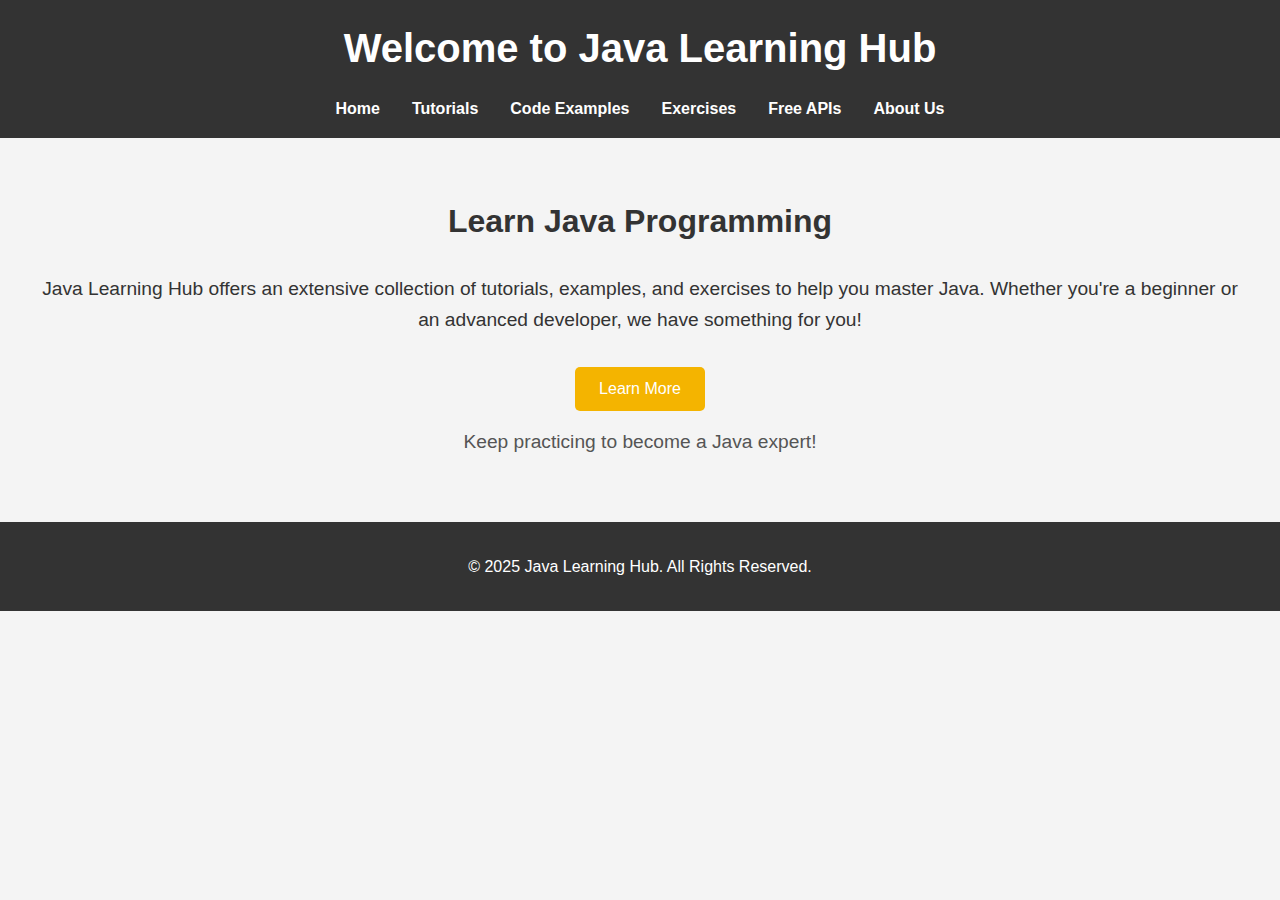
<file: index.html>
<!DOCTYPE html>
<html lang="en">
<head>
    <meta charset="UTF-8">
    <meta name="viewport" content="width=device-width, initial-scale=1.0">
    <meta name="description" content="Learn Java programming with comprehensive tutorials, code examples, and interactive exercises.">
    <meta name="keywords" content="Java, programming, tutorials, exercises, coding">
    <meta name="author" content="Java Learning Hub">
    <title>Java Learning Hub</title>
    <link rel="stylesheet" href="css/style.css">
</head>
<body>
    <header>
        <h1>Welcome to Java Learning Hub</h1>
        <nav>
            <ul>
                <li><a href="index.html">Home</a></li>
                <li><a href="tutorials.html">Tutorials</a></li>
                <li><a href="examples.html">Code Examples</a></li>
                <li><a href="exercises.html">Exercises</a></li>
                <li><a href="api.html">Free APIs</a></li>
                <li><a href="about.html">About Us</a></li>
            </ul>
        </nav>
    </header>
    <main>
        <section id="intro">
            <h2>Learn Java Programming</h2>
            <p>Java Learning Hub offers an extensive collection of tutorials, examples, and exercises to help you master Java. Whether you're a beginner or an advanced developer, we have something for you!</p>
            <button onclick="learnMore()">Learn More</button>
        </section>
    </main>
    <footer>
        <p>&copy; 2025 Java Learning Hub. All Rights Reserved.</p>
    </footer>
    <script src="js/script.js"></script>
</body>
</html>
</file>
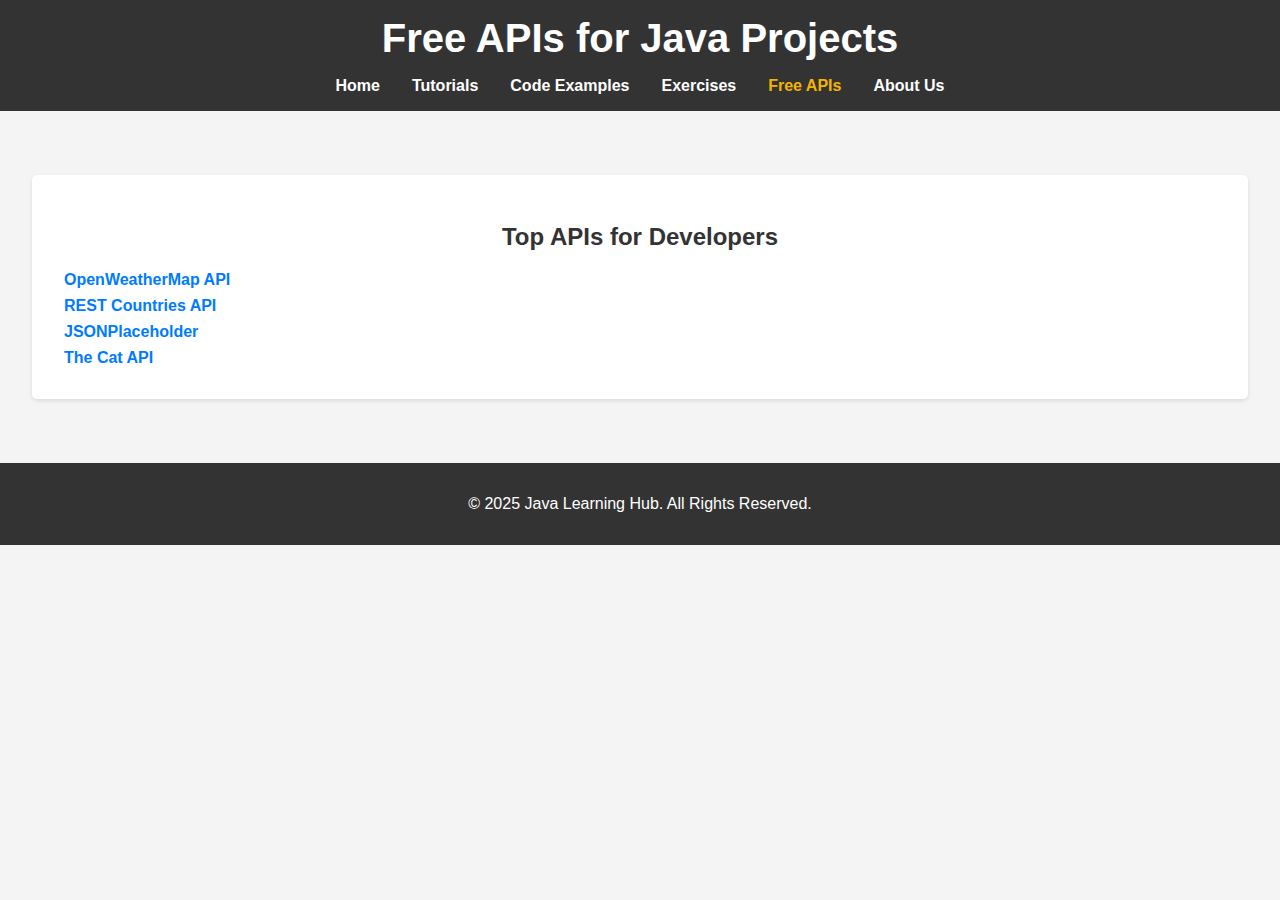
<file: api.html>
<!DOCTYPE html>
<html lang="en">
<head>
    <meta charset="UTF-8">
    <meta name="viewport" content="width=device-width, initial-scale=1.0">
    <meta name="description" content="Access free APIs to integrate into your Java projects.">
    <meta name="keywords" content="Java APIs, free APIs, API integration">
    <meta name="author" content="Java Learning Hub">
    <title>Free APIs - Java Learning Hub</title>
    <link rel="stylesheet" href="css/api.css">
</head>
<body>
    <header>
        <h1>Free APIs for Java Projects</h1>
        <nav>
            <ul>
                <li><a href="index.html">Home</a></li>
                <li><a href="tutorials.html">Tutorials</a></li>
                <li><a href="examples.html">Code Examples</a></li>
                <li><a href="exercises.html">Exercises</a></li>
                <li><a href="api.html" class="active">Free APIs</a></li>
                <li><a href="about.html">About Us</a></li>
            </ul>
        </nav>
    </header>
    <main>
        <section>
            <h2>Top APIs for Developers</h2>
            <ul>
                <li><a href="#">OpenWeatherMap API</a></li>
                <li><a href="#">REST Countries API</a></li>
                <li><a href="#">JSONPlaceholder</a></li>
                <li><a href="#">The Cat API</a></li>
            </ul>
        </section>
    </main>
    <footer>
        <p>&copy; 2025 Java Learning Hub. All Rights Reserved.</p>
    </footer>
</body>
</html>
</file>
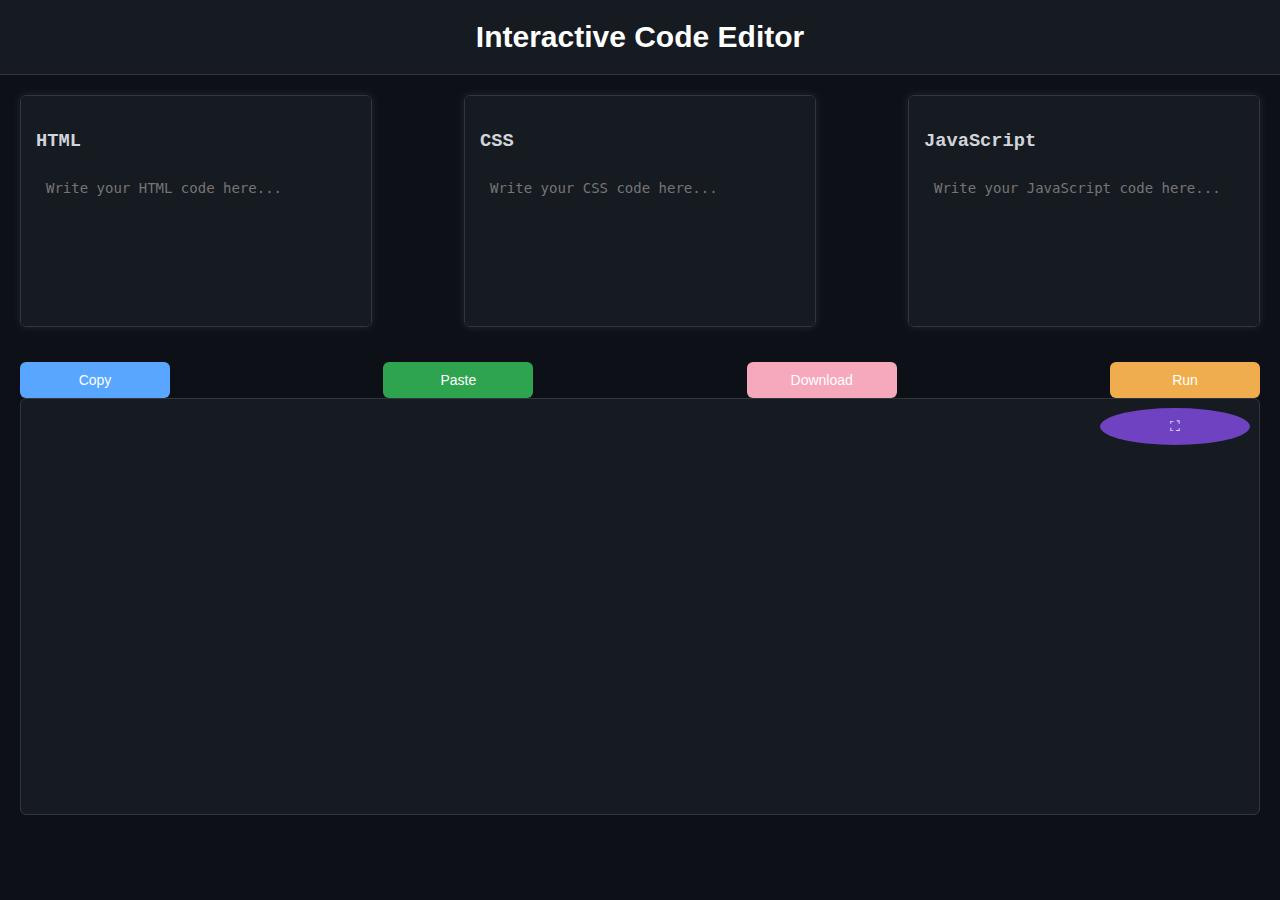
<file: code.html>
<!DOCTYPE html>
<html lang="en">
<head>
    <meta charset="UTF-8">
    <meta name="viewport" content="width=device-width, initial-scale=1.0">
    <title>Code Editor</title>
    <style>
        body {
            font-family: 'Helvetica Neue', Arial, sans-serif;
            background-color: #0d1117;
            color: #c9d1d9;
            margin: 0;
            padding: 0;
            overflow: hidden;
        }

        header {
            background-color: #161b22;
            padding: 20px;
            text-align: center;
            border-bottom: 1px solid #30363d;
        }

        h1 {
            color: #ffffff;
            font-size: 30px;
            margin: 0;
        }

        .container {
            display: flex;
            flex-direction: column;
            height: 80vh;
            overflow-y: auto;
            padding: 20px;
        }

        .editor-container {
            display: flex;
            gap: 15px;
            flex-wrap: wrap;
            justify-content: space-between;
            margin-bottom: 20px;
        }

        .editor {
            width: 100%;
            max-width: 320px;
            background-color: #161b22;
            border-radius: 6px;
            padding: 15px;
            height: 200px;
            color: #d1d5da;
            font-family: 'Courier New', Courier, monospace;
            border: 1px solid #30363d;
            box-shadow: 0 0 10px rgba(255, 255, 255, 0.1);
            overflow-y: auto;
        }

        .output-container {
            position: relative;
            width: 100%;
            height: 60vh;
        }

        .output {
            background-color: #161b22;
            border-radius: 6px;
            border: 1px solid #30363d;
            color: #d1d5da;
            height: 100%;
            display: flex;
            justify-content: center;
            align-items: center;
            box-sizing: border-box;
        }

        iframe {
            width: 100%;
            height: 100%;
            border: none;
            border-radius: 6px;
        }

        .buttons {
            display: flex;
            justify-content: space-between;
            gap: 10px;
            margin-top: 15px;
            flex-wrap: wrap;
        }

        button {
            padding: 10px 20px;
            border: none;
            border-radius: 6px;
            font-size: 14px;
            cursor: pointer;
            transition: background-color 0.3s, transform 0.2s;
            width: 100%;
            max-width: 150px;
        }

        button:hover {
            transform: scale(1.05);
        }

        .copy-btn {
            background-color: #58a6ff;
            color: #fff;
        }

        .paste-btn {
            background-color: #2ea44f;
            color: #fff;
        }

        .download-btn {
            background-color: #f6a9bc;
            color: #fff;
        }

        .run-btn {
            background-color: #f0ad4e;
            color: #fff;
        }

        .input-area {
            width: 100%;
            height: 100%;
            color: #dcdcdc;
            background-color: #161b22;
            border: none;
            border-radius: 5px;
            padding: 10px;
            font-size: 14px;
            resize: none;
            box-sizing: border-box;
        }

        .fullscreen-btn {
            position: absolute;
            top: 10px;
            right: 10px;
            padding: 10px;
            background-color: #6f42c1;
            color: #fff;
            border: none;
            border-radius: 50%;
            cursor: pointer;
        }

        .fullscreen-btn:hover {
            background-color: #5a3f9b;
        }
    </style>
</head>
<body>
    <header>
        <h1>Interactive Code Editor</h1>
    </header>
    <div class="container">
        <div class="editor-container">
            <div class="editor">
                <h3>HTML</h3>
                <textarea id="html-code" class="input-area" placeholder="Write your HTML code here..."></textarea>
            </div>
            <div class="editor">
                <h3>CSS</h3>
                <textarea id="css-code" class="input-area" placeholder="Write your CSS code here..."></textarea>
            </div>
            <div class="editor">
                <h3>JavaScript</h3>
                <textarea id="js-code" class="input-area" placeholder="Write your JavaScript code here..."></textarea>
            </div>
        </div>

        <div class="buttons">
            <button class="copy-btn" onclick="copyCode()">Copy</button>
            <button class="paste-btn" onclick="pasteCode()">Paste</button>
            <button class="download-btn" onclick="downloadCode()">Download</button>
            <button class="run-btn" onclick="runCode()">Run</button>
        </div>

        <div class="output-container">
            <div class="output" id="output-area">
                <iframe id="output-frame"></iframe>
                <button class="fullscreen-btn" onclick="toggleFullScreen()">⛶</button>
            </div>
        </div>
    </div>

    <script>
        function runCode() {
            const htmlCode = document.getElementById("html-code").value;
            const cssCode = `<style>${document.getElementById("css-code").value}</style>`;
            const jsCode = `<script>${document.getElementById("js-code").value}<\/script>`;
            
            const iframe = document.getElementById("output-frame");
            const iframeDoc = iframe.contentDocument || iframe.contentWindow.document;

            iframeDoc.open();
            iframeDoc.write(htmlCode + cssCode + jsCode);
            iframeDoc.close();
        }

        function copyCode() {
            const htmlCode = document.getElementById("html-code").value;
            const cssCode = document.getElementById("css-code").value;
            const jsCode = document.getElementById("js-code").value;

            const fullCode = `HTML:\n${htmlCode}\n\nCSS:\n${cssCode}\n\nJavaScript:\n${jsCode}`;
            navigator.clipboard.writeText(fullCode).then(() => {
                alert("Code copied to clipboard!");
            });
        }

        function pasteCode() {
            navigator.clipboard.readText().then(text => {
                const parts = text.split("\n\n");
                if (parts.length > 0) {
                    document.getElementById("html-code").value = parts[0].replace("HTML:", "").trim();
                }
                if (parts.length > 1) {
                    document.getElementById("css-code").value = parts[1].replace("CSS:", "").trim();
                }
                if (parts.length > 2) {
                    document.getElementById("js-code").value = parts[2].replace("JavaScript:", "").trim();
                }
            });
        }

        function downloadCode() {
            const htmlCode = document.getElementById("html-code").value;
            const cssCode = document.getElementById("css-code").value;
            const jsCode = document.getElementById("js-code").value;

            const code = `
HTML Code:
${htmlCode}

CSS Code:
${cssCode}

JavaScript Code:
${jsCode}
            `;

            const blob = new Blob([code], { type: 'text/plain' });
            const link = document.createElement('a');
            link.href = URL.createObjectURL(blob);
            link.download = 'code.txt';
            link.click();
        }

        function toggleFullScreen() {
            const outputArea = document.getElementById('output-area');
            const iframe = document.getElementById('output-frame');
            const isFullScreen = outputArea.style.position === 'fixed';

            if (isFullScreen) {
                outputArea.style.position = 'relative';
                outputArea.style.height = '100%';
                iframe.style.height = '100%';
                document.body.style.overflow = 'hidden';
            } else {
                outputArea.style.position = 'fixed';
                outputArea.style.top = '0';
                outputArea.style.left = '0';
                outputArea.style.width = '100%';
                outputArea.style.height = '100vh';
                iframe.style.height = '100vh';
                document.body.style.overflow = 'hidden';
            }
        }
    </script>
</body>
</html>
</file>
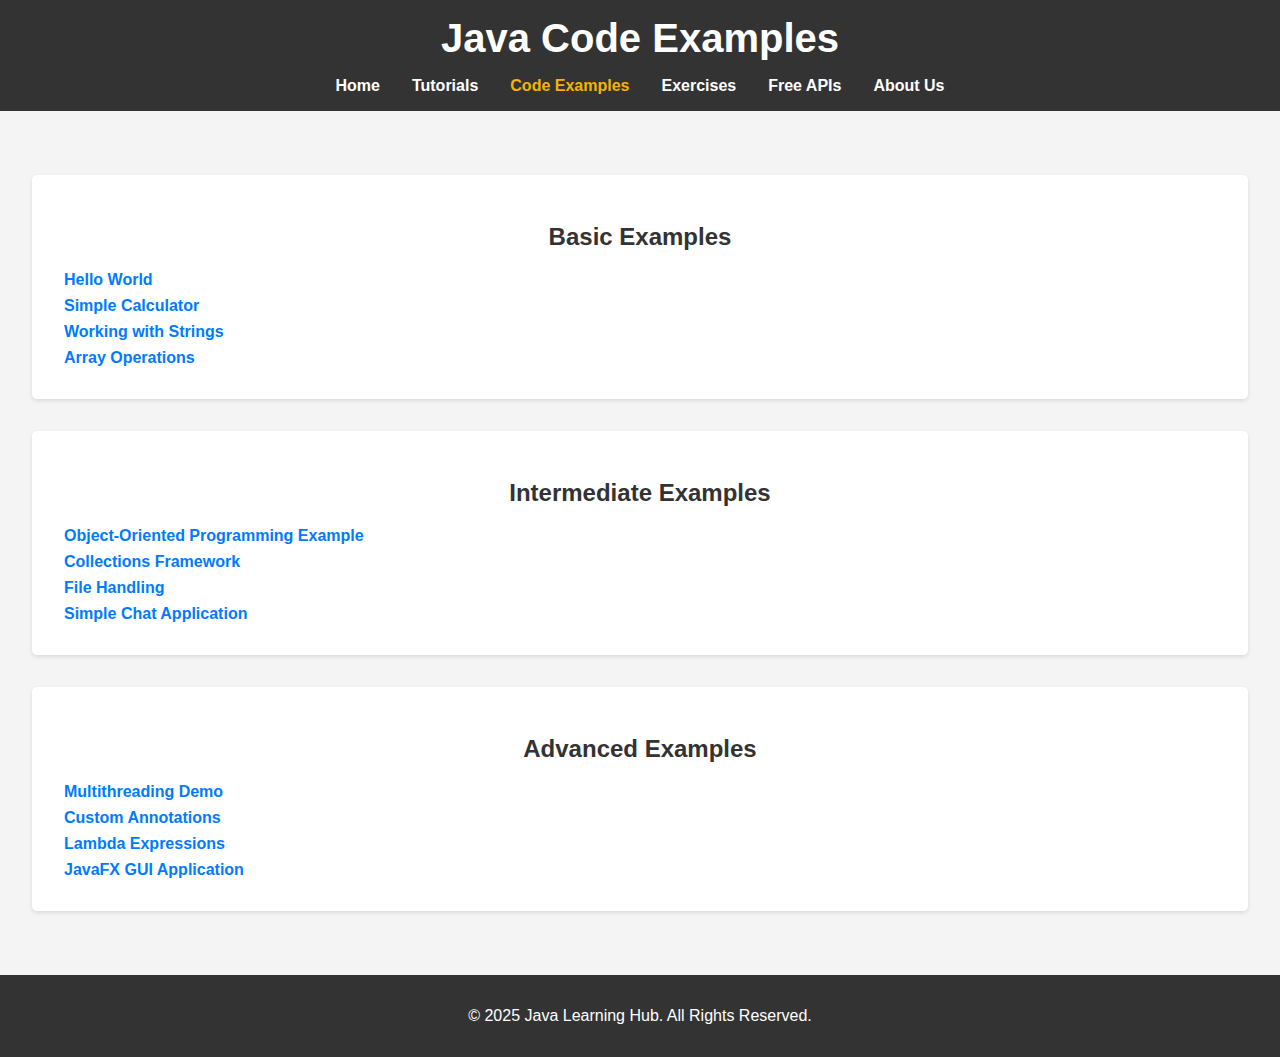
<file: examples.html>
<!DOCTYPE html>
<html lang="en">
<head>
    <meta charset="UTF-8">
    <meta name="viewport" content="width=device-width, initial-scale=1.0">
    <meta name="description" content="Explore a variety of Java code examples to understand concepts and techniques.">
    <meta name="keywords" content="Java code examples, Java programming, Java snippets">
    <meta name="author" content="Java Learning Hub">
    <title>Code Examples - Java Learning Hub</title>
    <link rel="stylesheet" href="css/examples.css">
</head>
<body>
    <header>
        <h1>Java Code Examples</h1>
        <nav>
            <ul>
                <li><a href="index.html">Home</a></li>
                <li><a href="tutorials.html">Tutorials</a></li>
                <li><a href="examples.html" class="active">Code Examples</a></li>
                <li><a href="exercises.html">Exercises</a></li>
                <li><a href="api.html">Free APIs</a></li>
                <li><a href="about.html">About Us</a></li>
            </ul>
        </nav>
    </header>
    <main>
        <section>
            <h2>Basic Examples</h2>
            <ul>
                <li><a href="#">Hello World</a></li>
                <li><a href="#">Simple Calculator</a></li>
                <li><a href="#">Working with Strings</a></li>
                <li><a href="#">Array Operations</a></li>
            </ul>
        </section>
        <section>
            <h2>Intermediate Examples</h2>
            <ul>
                <li><a href="#">Object-Oriented Programming Example</a></li>
                <li><a href="#">Collections Framework</a></li>
                <li><a href="#">File Handling</a></li>
                <li><a href="#">Simple Chat Application</a></li>
            </ul>
        </section>
        <section>
            <h2>Advanced Examples</h2>
            <ul>
                <li><a href="#">Multithreading Demo</a></li>
                <li><a href="#">Custom Annotations</a></li>
                <li><a href="#">Lambda Expressions</a></li>
                <li><a href="#">JavaFX GUI Application</a></li>
            </ul>
        </section>
    </main>
    <footer>
        <p>&copy; 2025 Java Learning Hub. All Rights Reserved.</p>
    </footer>
    <script src="js/examples.js"></script>
</body>
</html>
</file>
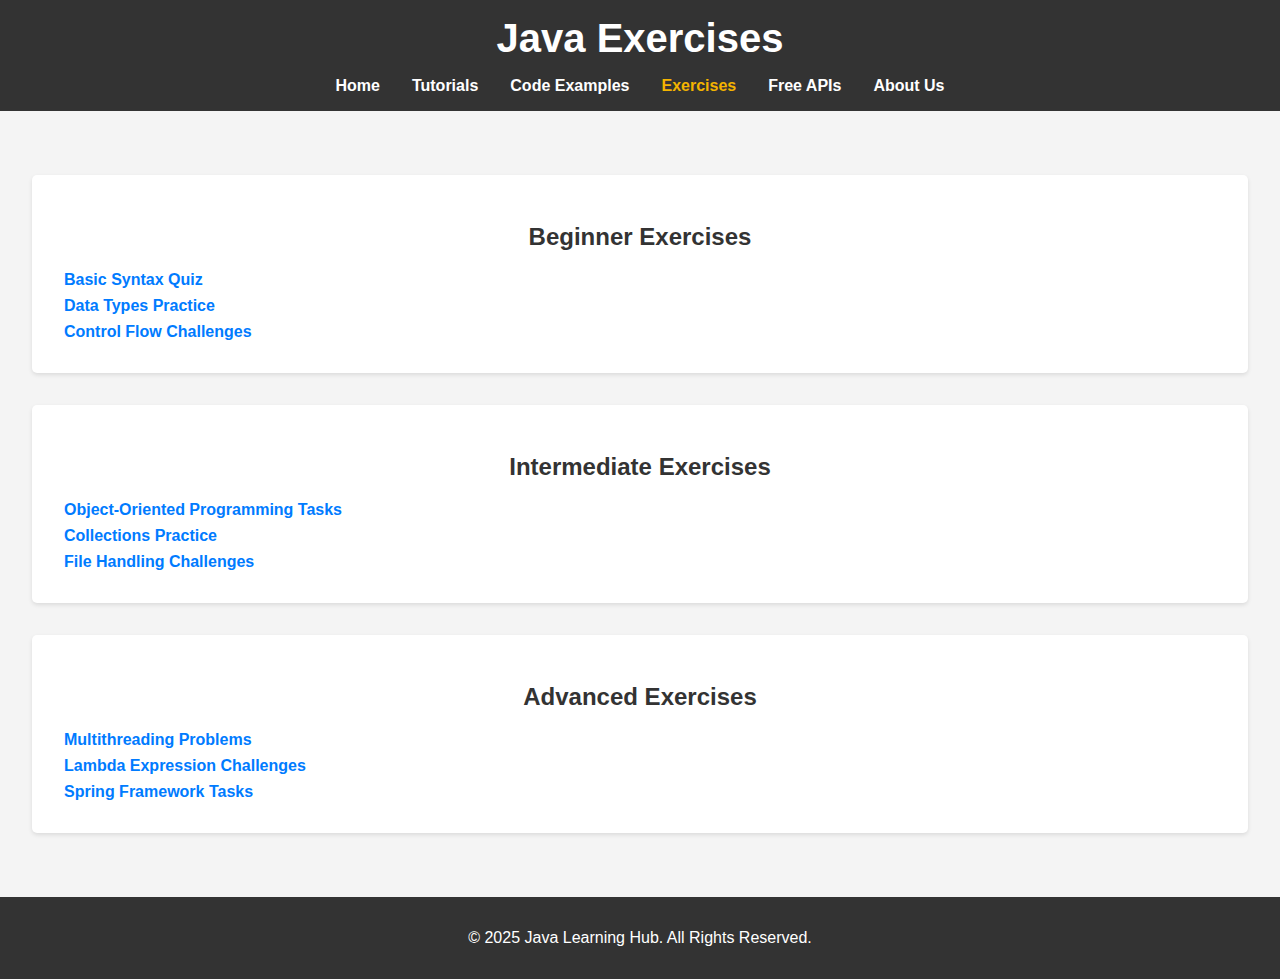
<file: exercises.html>
<!DOCTYPE html>
<html lang="en">
<head>
    <meta charset="UTF-8">
    <meta name="viewport" content="width=device-width, initial-scale=1.0">
    <meta name="description" content="Practice your Java skills with interactive exercises and quizzes.">
    <meta name="keywords" content="Java exercises, Java practice, Java programming">
    <meta name="author" content="Java Learning Hub">
    <title>Exercises - Java Learning Hub</title>
    <link rel="stylesheet" href="css/exercises.css">
</head>
<body>
    <header>
        <h1>Java Exercises</h1>
        <nav>
            <ul>
                <li><a href="index.html">Home</a></li>
                <li><a href="tutorials.html">Tutorials</a></li>
                <li><a href="examples.html">Code Examples</a></li>
                <li><a href="exercises.html" class="active">Exercises</a></li>
                <li><a href="api.html">Free APIs</a></li>
                <li><a href="about.html">About Us</a></li>
            </ul>
        </nav>
    </header>
    <main>
        <section>
            <h2>Beginner Exercises</h2>
            <ul>
                <li><a href="#">Basic Syntax Quiz</a></li>
                <li><a href="#">Data Types Practice</a></li>
                <li><a href="#">Control Flow Challenges</a></li>
            </ul>
        </section>
        <section>
            <h2>Intermediate Exercises</h2>
            <ul>
                <li><a href="#">Object-Oriented Programming Tasks</a></li>
                <li><a href="#">Collections Practice</a></li>
                <li><a href="#">File Handling Challenges</a></li>
            </ul>
        </section>
        <section>
            <h2>Advanced Exercises</h2>
            <ul>
                <li><a href="#">Multithreading Problems</a></li>
                <li><a href="#">Lambda Expression Challenges</a></li>
                <li><a href="#">Spring Framework Tasks</a></li>
            </ul>
        </section>
    </main>
    <footer>
        <p>&copy; 2025 Java Learning Hub. All Rights Reserved.</p>
    </footer>
    <script src="js/exercises.js"></script>
</body>
</html>
</file>
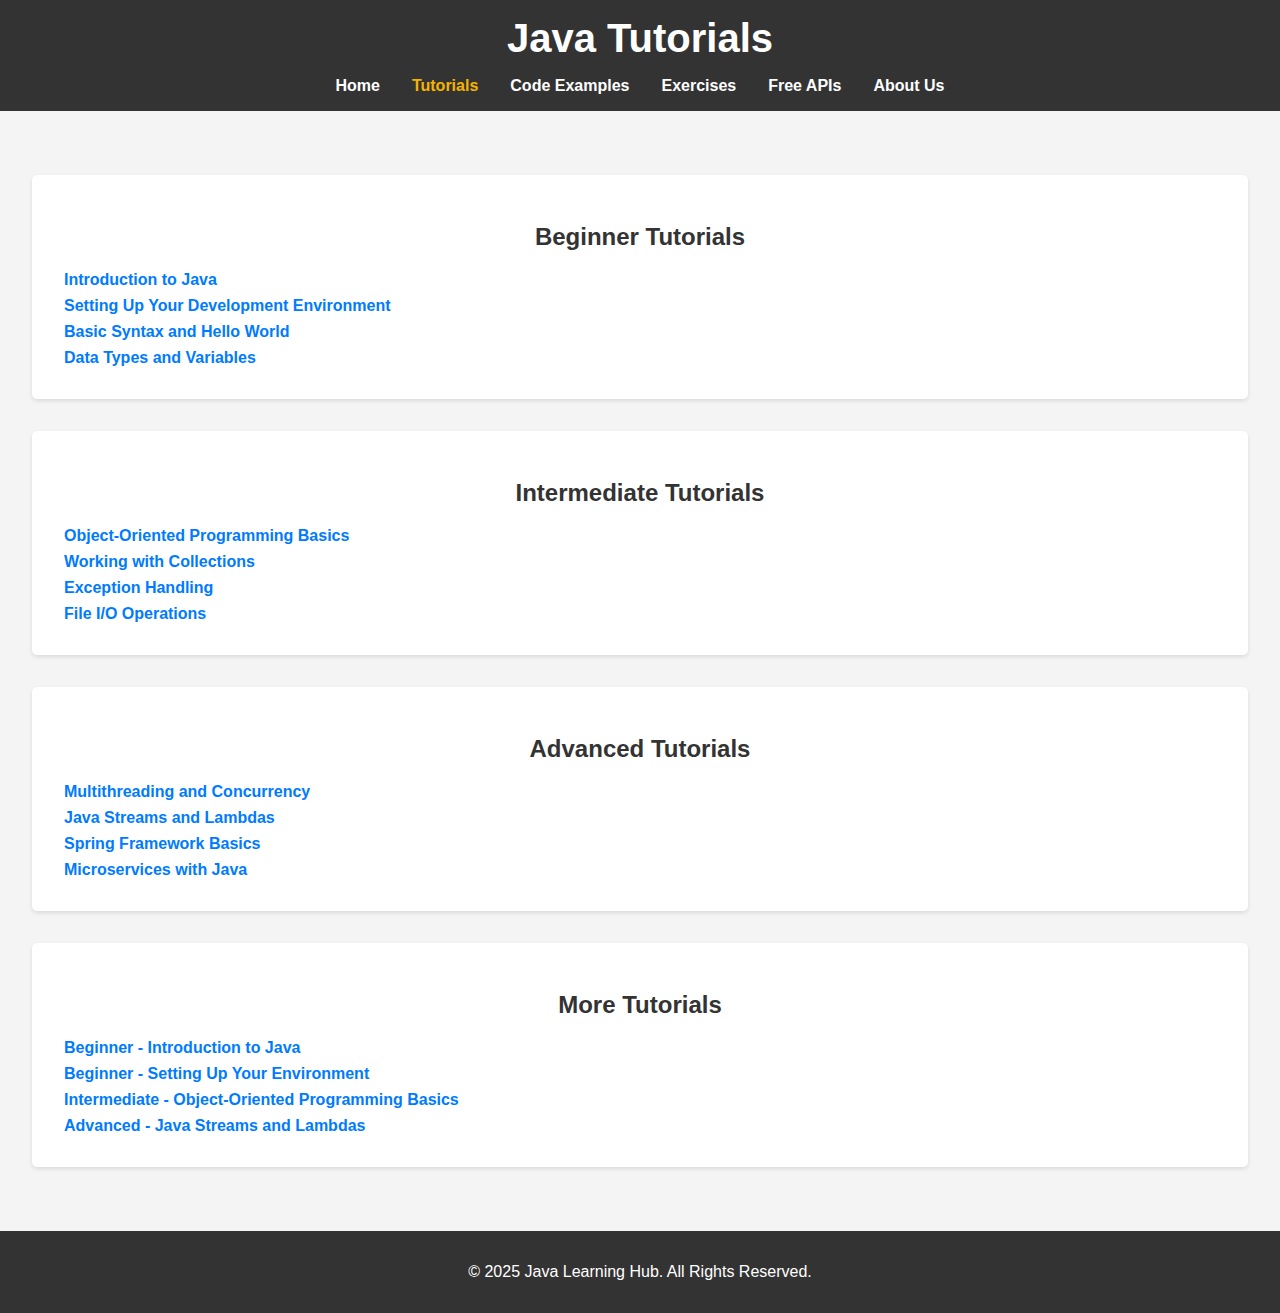
<file: tutorials.html>
<!DOCTYPE html>
<html lang="en">
<head>
    <meta charset="UTF-8">
    <meta name="viewport" content="width=device-width, initial-scale=1.0">
    <meta name="description" content="Explore comprehensive Java tutorials for all levels of programmers.">
    <meta name="keywords" content="Java tutorials, learn Java, Java programming">
    <meta name="author" content="Java Learning Hub">
    <title>Java Tutorials - Java Learning Hub</title>
    <link rel="stylesheet" href="css/tutorials.css">
</head>
<body>
    <header>
        <h1>Java Tutorials</h1>
        <nav>
            <ul>
                <li><a href="index.html">Home</a></li>
                <li><a href="tutorials.html" class="active">Tutorials</a></li>
                <li><a href="examples.html">Code Examples</a></li>
                <li><a href="exercises.html">Exercises</a></li>
                <li><a href="api.html">Free APIs</a></li>
                <li><a href="about.html">About Us</a></li>
            </ul>
        </nav>
    </header>
    <main>
        <section>
            <h2>Beginner Tutorials</h2>
            <ul>
                <li><a href="#">Introduction to Java</a></li>
                <li><a href="#">Setting Up Your Development Environment</a></li>
                <li><a href="#">Basic Syntax and Hello World</a></li>
                <li><a href="#">Data Types and Variables</a></li>
            </ul>
        </section>
        <section>
            <h2>Intermediate Tutorials</h2>
            <ul>
                <li><a href="#">Object-Oriented Programming Basics</a></li>
                <li><a href="#">Working with Collections</a></li>
                <li><a href="#">Exception Handling</a></li>
                <li><a href="#">File I/O Operations</a></li>
            </ul>
        </section>
        <section>
            <h2>Advanced Tutorials</h2>
            <ul>
                <li><a href="#">Multithreading and Concurrency</a></li>
                <li><a href="#">Java Streams and Lambdas</a></li>
                <li><a href="#">Spring Framework Basics</a></li>
                <li><a href="#">Microservices with Java</a></li>
            </ul>
        </section>
    </main>
    <footer>
        <p>&copy; 2025 Java Learning Hub. All Rights Reserved.</p>
    </footer>
    <script src="js/tutorials.js"></script>
</body>
</html>
</file>
<file: css/style.css>
/* General Styles */
body {
    font-family: Arial, sans-serif;
    line-height: 1.6;
    margin: 0;
    padding: 0;
    background-color: #f4f4f4;
    color: #333;
}

/* Header */
header {
    background: #333;
    color: #fff;
    padding: 1rem 0;
    text-align: center;
}

header h1 {
    margin: 0;
    font-size: 2.5rem;
}

header nav ul {
    list-style: none;
    padding: 0;
    margin: 1rem 0 0;
    display: flex;
    justify-content: center;
}

header nav ul li {
    margin: 0 1rem;
}

header nav ul li a {
    text-decoration: none;
    color: #fff;
    font-weight: bold;
    transition: color 0.3s ease;
}

header nav ul li a:hover {
    color: #f4b400;
}

/* Main Section */
main {
    padding: 2rem;
    text-align: center;
}

#intro h2 {
    font-size: 2rem;
    color: #333;
}

#intro p {
    font-size: 1.2rem;
    margin: 1rem 0 2rem;
}

button {
    padding: 0.8rem 1.5rem;
    border: none;
    background-color: #f4b400;
    color: #fff;
    font-size: 1rem;
    border-radius: 5px;
    cursor: pointer;
    transition: background-color 0.3s ease;
}

button:hover {
    background-color: #e69500;
}

/* Footer */
footer {
    text-align: center;
    background: #333;
    color: #fff;
    padding: 1rem 0;
    position: relative;
    bottom: 0;
    width: 100%;
}
</file>
<file: css/api.css>
/* General Styles */
body {
    font-family: Arial, sans-serif;
    margin: 0;
    padding: 0;
    background-color: #f4f4f4;
    color: #333;
}

/* Header */
header {
    background: #333;
    color: #fff;
    padding: 1rem 0;
    text-align: center;
}

header h1 {
    margin: 0;
    font-size: 2.5rem;
}

header nav ul {
    list-style: none;
    padding: 0;
    margin: 1rem 0 0;
    display: flex;
    justify-content: center;
}

header nav ul li {
    margin: 0 1rem;
}

header nav ul li a {
    text-decoration: none;
    color: #fff;
    font-weight: bold;
    transition: color 0.3s ease;
}

header nav ul li a.active {
    color: #f4b400;
}

header nav ul li a:hover {
    color: #f4b400;
}

/* Main Section */
main {
    padding: 2rem;
}

main h2 {
    color: #333;
    margin-top: 2rem;
    text-align: center;
}

section {
    margin: 2rem 0;
    background: #fff;
    padding: 1rem 2rem;
    border-radius: 5px;
    box-shadow: 0 2px 4px rgba(0, 0, 0, 0.1);
}

section ul {
    list-style: none;
    padding: 0;
}

section ul li {
    margin: 0.5rem 0;
}

section ul li a {
    text-decoration: none;
    color: #007BFF;
    font-weight: bold;
    transition: color 0.3s ease;
}

section ul li a:hover {
    color: #0056b3;
}

/* Footer */
footer {
    text-align: center;
    background: #333;
    color: #fff;
    padding: 1rem 0;
    position: relative;
    bottom: 0;
    width: 100%;
}
</file>
<file: css/examples.css>
/* General Styles */
body {
    font-family: Arial, sans-serif;
    margin: 0;
    padding: 0;
    background-color: #f4f4f4;
    color: #333;
}

/* Header */
header {
    background: #333;
    color: #fff;
    padding: 1rem 0;
    text-align: center;
}

header h1 {
    margin: 0;
    font-size: 2.5rem;
}

header nav ul {
    list-style: none;
    padding: 0;
    margin: 1rem 0 0;
    display: flex;
    justify-content: center;
}

header nav ul li {
    margin: 0 1rem;
}

header nav ul li a {
    text-decoration: none;
    color: #fff;
    font-weight: bold;
    transition: color 0.3s ease;
}

header nav ul li a.active {
    color: #f4b400;
}

header nav ul li a:hover {
    color: #f4b400;
}

/* Main Section */
main {
    padding: 2rem;
}

main h2 {
    color: #333;
    margin-top: 2rem;
    text-align: center;
}

section {
    margin: 2rem 0;
    background: #fff;
    padding: 1rem 2rem;
    border-radius: 5px;
    box-shadow: 0 2px 4px rgba(0, 0, 0, 0.1);
}

section ul {
    list-style: none;
    padding: 0;
}

section ul li {
    margin: 0.5rem 0;
}

section ul li a {
    text-decoration: none;
    color: #007BFF;
    font-weight: bold;
    transition: color 0.3s ease;
}

section ul li a:hover {
    color: #0056b3;
}

/* Footer */
footer {
    text-align: center;
    background: #333;
    color: #fff;
    padding: 1rem 0;
    position: relative;
    bottom: 0;
    width: 100%;
}
</file>
<file: css/exercises.css>
/* General Styles */
body {
    font-family: Arial, sans-serif;
    margin: 0;
    padding: 0;
    background-color: #f4f4f4;
    color: #333;
}

/* Header */
header {
    background: #333;
    color: #fff;
    padding: 1rem 0;
    text-align: center;
}

header h1 {
    margin: 0;
    font-size: 2.5rem;
}

header nav ul {
    list-style: none;
    padding: 0;
    margin: 1rem 0 0;
    display: flex;
    justify-content: center;
}

header nav ul li {
    margin: 0 1rem;
}

header nav ul li a {
    text-decoration: none;
    color: #fff;
    font-weight: bold;
    transition: color 0.3s ease;
}

header nav ul li a.active {
    color: #f4b400;
}

header nav ul li a:hover {
    color: #f4b400;
}

/* Main Section */
main {
    padding: 2rem;
}

main h2 {
    color: #333;
    margin-top: 2rem;
    text-align: center;
}

section {
    margin: 2rem 0;
    background: #fff;
    padding: 1rem 2rem;
    border-radius: 5px;
    box-shadow: 0 2px 4px rgba(0, 0, 0, 0.1);
}

section ul {
    list-style: none;
    padding: 0;
}

section ul li {
    margin: 0.5rem 0;
}

section ul li a {
    text-decoration: none;
    color: #007BFF;
    font-weight: bold;
    transition: color 0.3s ease;
}

section ul li a:hover {
    color: #0056b3;
}

/* Footer */
footer {
    text-align: center;
    background: #333;
    color: #fff;
    padding: 1rem 0;
    position: relative;
    bottom: 0;
    width: 100%;
}
</file>
<file: css/tutorials.css>
/* General Styles */
body {
    font-family: Arial, sans-serif;
    margin: 0;
    padding: 0;
    background-color: #f4f4f4;
    color: #333;
}

/* Header */
header {
    background: #333;
    color: #fff;
    padding: 1rem 0;
    text-align: center;
}

header h1 {
    margin: 0;
    font-size: 2.5rem;
}

header nav ul {
    list-style: none;
    padding: 0;
    margin: 1rem 0 0;
    display: flex;
    justify-content: center;
}

header nav ul li {
    margin: 0 1rem;
}

header nav ul li a {
    text-decoration: none;
    color: #fff;
    font-weight: bold;
    transition: color 0.3s ease;
}

header nav ul li a.active {
    color: #f4b400;
}

header nav ul li a:hover {
    color: #f4b400;
}

/* Main Section */
main {
    padding: 2rem;
}

main h2 {
    color: #333;
    margin-top: 2rem;
    text-align: center;
}

section {
    margin: 2rem 0;
    background: #fff;
    padding: 1rem 2rem;
    border-radius: 5px;
    box-shadow: 0 2px 4px rgba(0, 0, 0, 0.1);
}

section ul {
    list-style: none;
    padding: 0;
}

section ul li {
    margin: 0.5rem 0;
}

section ul li a {
    text-decoration: none;
    color: #007BFF;
    font-weight: bold;
    transition: color 0.3s ease;
}

section ul li a:hover {
    color: #0056b3;
}

/* Footer */
footer {
    text-align: center;
    background: #333;
    color: #fff;
    padding: 1rem 0;
    position: relative;
    bottom: 0;
    width: 100%;
}
</file>
